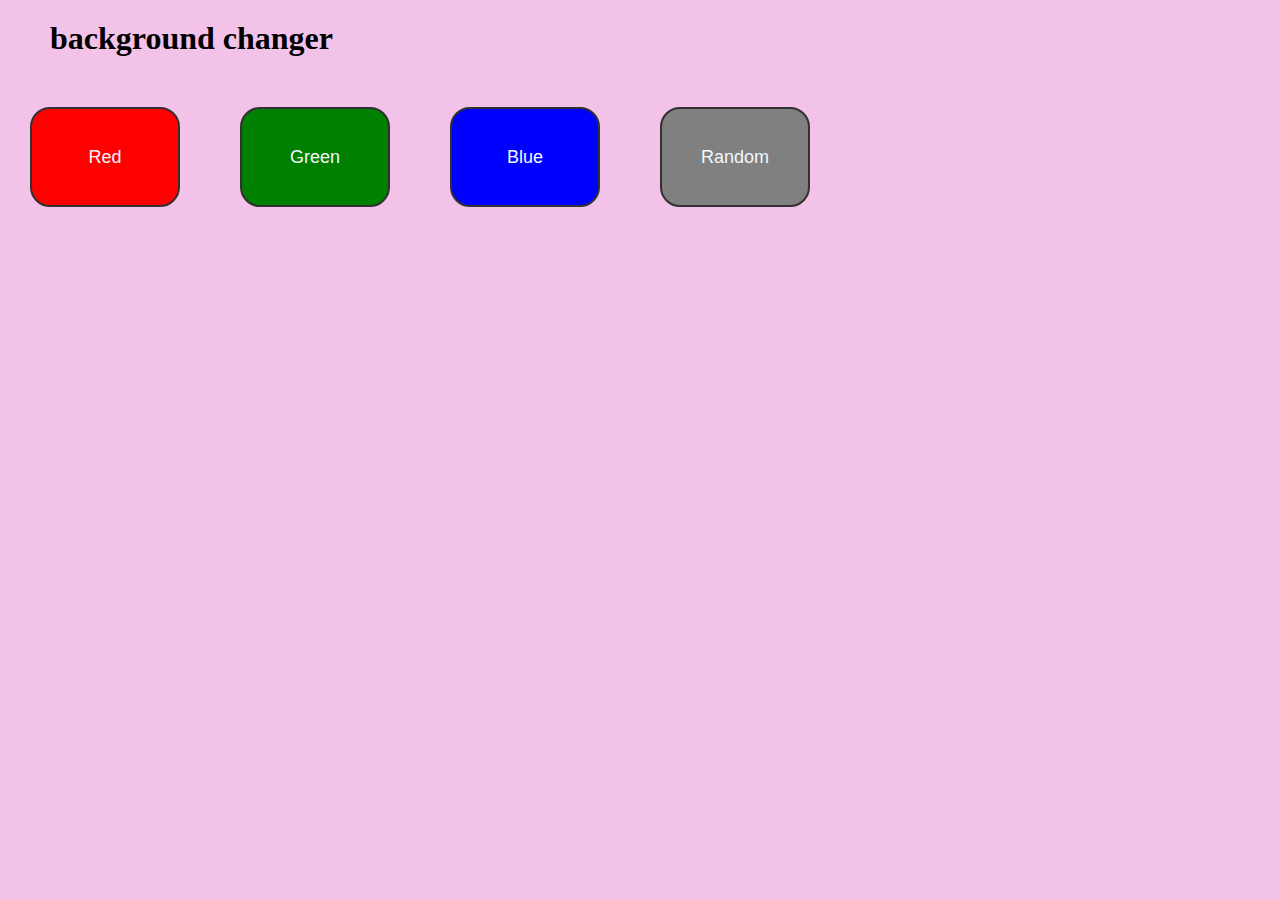
<file: 01-Color-Changer/index.html>
<!DOCTYPE html>
<html lang="en">
<head>
    <meta charset="UTF-8">
    <meta name="viewport" content="width=device-width, initial-scale=1.0">
    <title>Document</title>
    <link rel="stylesheet" href="style.css">
    
</head>
<body>
        <h1>background changer</h1>
        <div class="boxes">
            <button class="red" id="red" onclick="setColor('red')">Red</button>
            <button class="green" id="green" onclick="setColor('green')" >Green</button>
            <button class="blue" id="blue" onclick="setColor('blue')">Blue</button>
            <button class="random" id="random" onclick="randomColor()">Random</button>
    </div>
    <script src="index.js"></script>
</body>
</html>
</file>
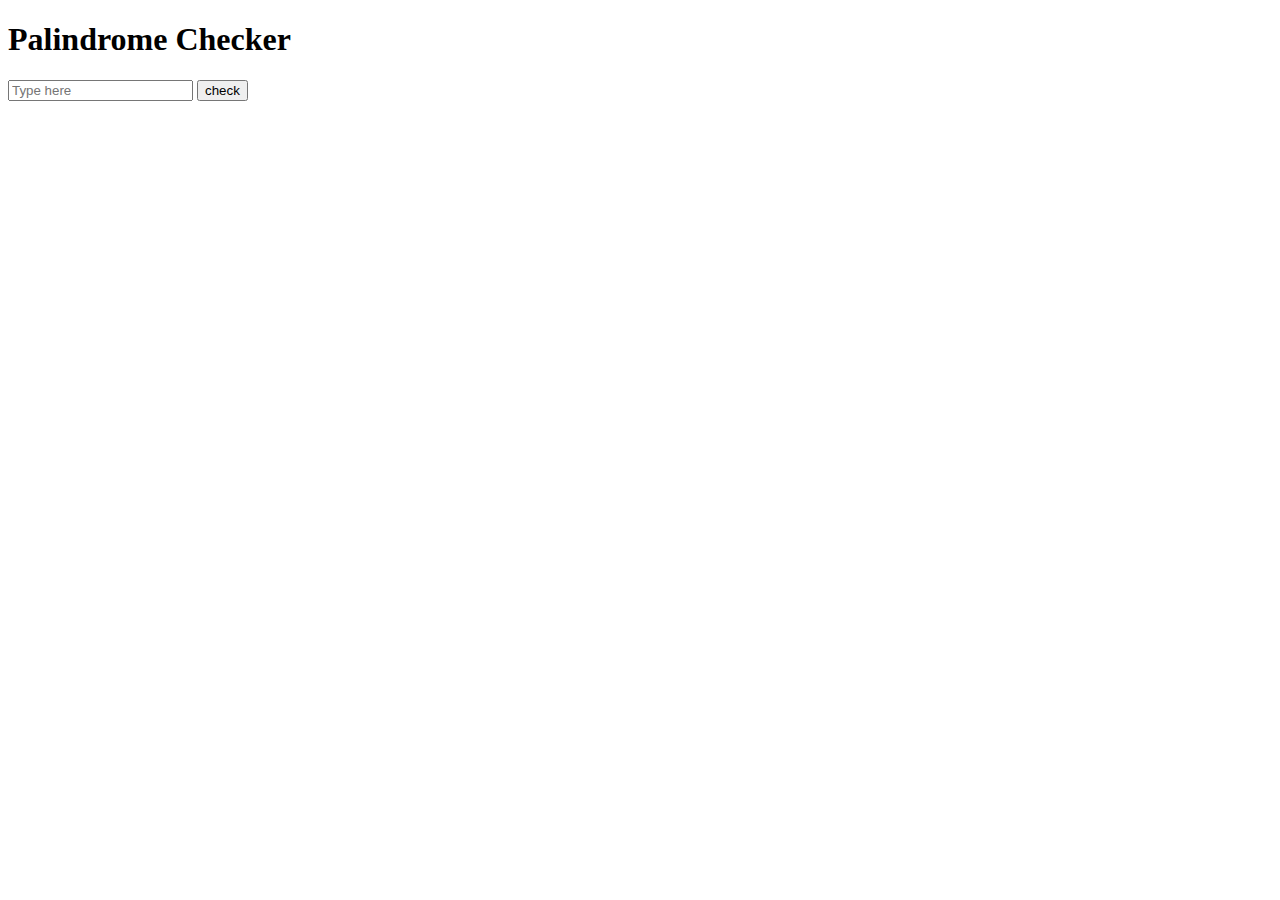
<file: 02-Palindrome-Checker/index.html>
<!DOCTYPE html>
<html lang="en">
<head>
    <meta charset="UTF-8">
    <meta name="viewport" content="width=device-width, initial-scale=1.0">
    <title>Palindrome Checker</title>
</head>
<body>
    <h1>Palindrome Checker</h1>
    <input type="text" id="input" placeholder="Type here">
    <button onclick="check()">check</button>
    <script src="index.js"></script>
</body>
</html>
</file>
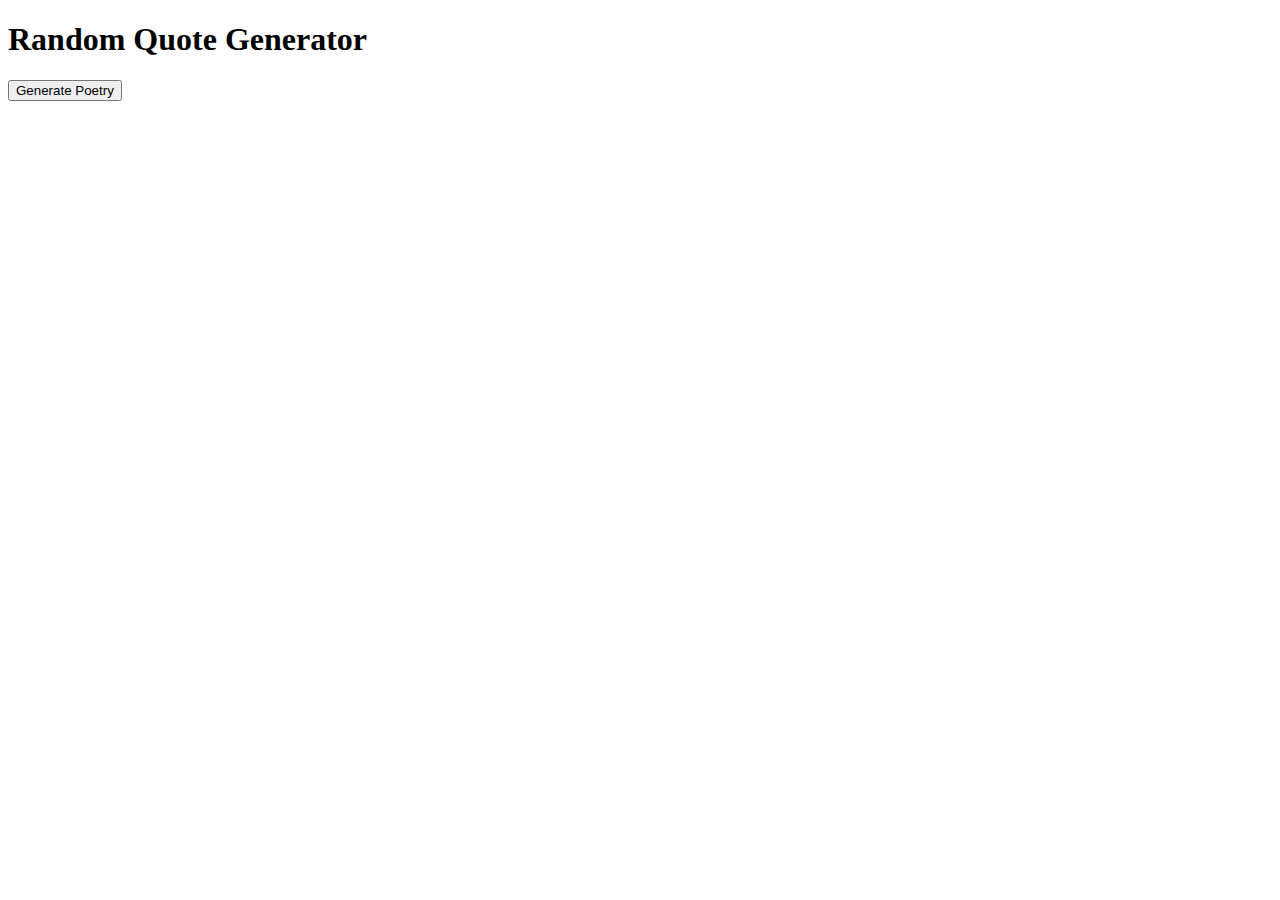
<file: 03-Random-Quote-Generator/index.html>
<!DOCTYPE html>
<html lang="en">
<head>
    <meta charset="UTF-8">
    <meta name="viewport" content="width=device-width, initial-scale=1.0">
    <title>Random Quote Generator</title>
</head>
<body>
    <h1>Random Quote Generator</h1>
    <p id="quote"></p>
    <button onclick="generateQuote()">Generate Poetry</button>

    <script src="index.js"></script>
</body>
</html>
</file>
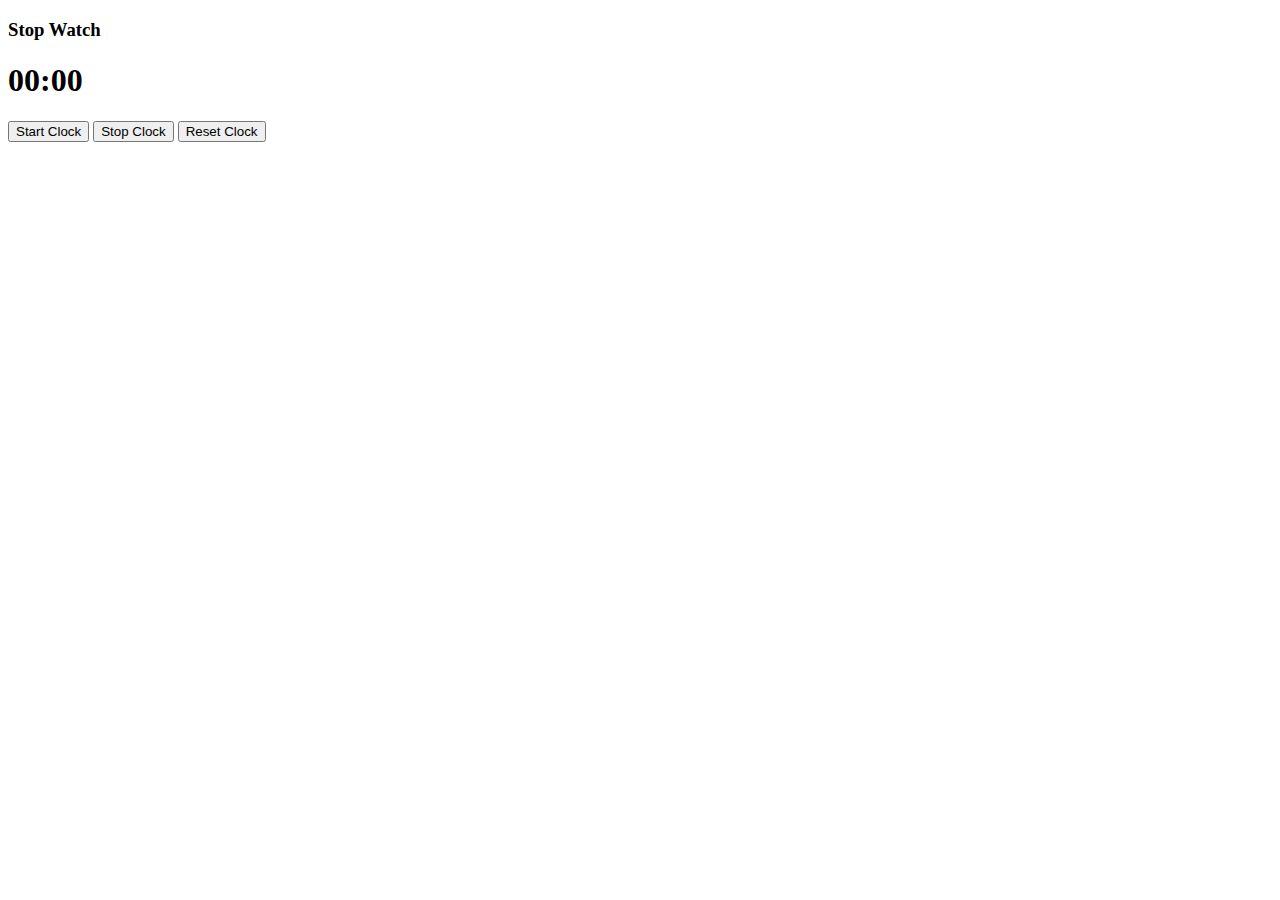
<file: 04-Stop-Watch/index.html>
<!DOCTYPE html>
<html lang="en">
<head>
    <meta charset="UTF-8">
    <meta name="viewport" content="width=device-width, initial-scale=1.0">
    <title>Stop Watch</title>
</head>
<body>
    <h3>Stop Watch</h3>
    <h1 id="time">00:00</h1>
    <button onclick="startClock()">Start Clock</button>
    <button onclick="stopClock()">Stop Clock</button>
    <button onclick="resetClock()">Reset Clock</button>

    <script src="index.js"></script>
    </html>
</body>
</file>
<file: 01-Color-Changer/style.css>
*{
    padding: 0;
    margin: 0;
    box-sizing: border-box;
}

.container{
    display: flex;
}

.boxes{
    text-align: center;
    display: flex;
    align-items: center;
}
button{
    font-size: 18px;
    align-items: center;
    text-align: center;
    padding: 20px;
    margin: 30px;
    border-radius: 20px;
    border: 2px solid #313131;
    height: 100px;
    width: 150px;
    color: aliceblue;
}
.green{
    background-color: green;
    
}

.red{
    background-color: red;
    
}

.blue{
    background-color: blue;

}

.random{
    background-color: grey;
 
}

h1{
    padding: 20px 50px;
}
</file>
